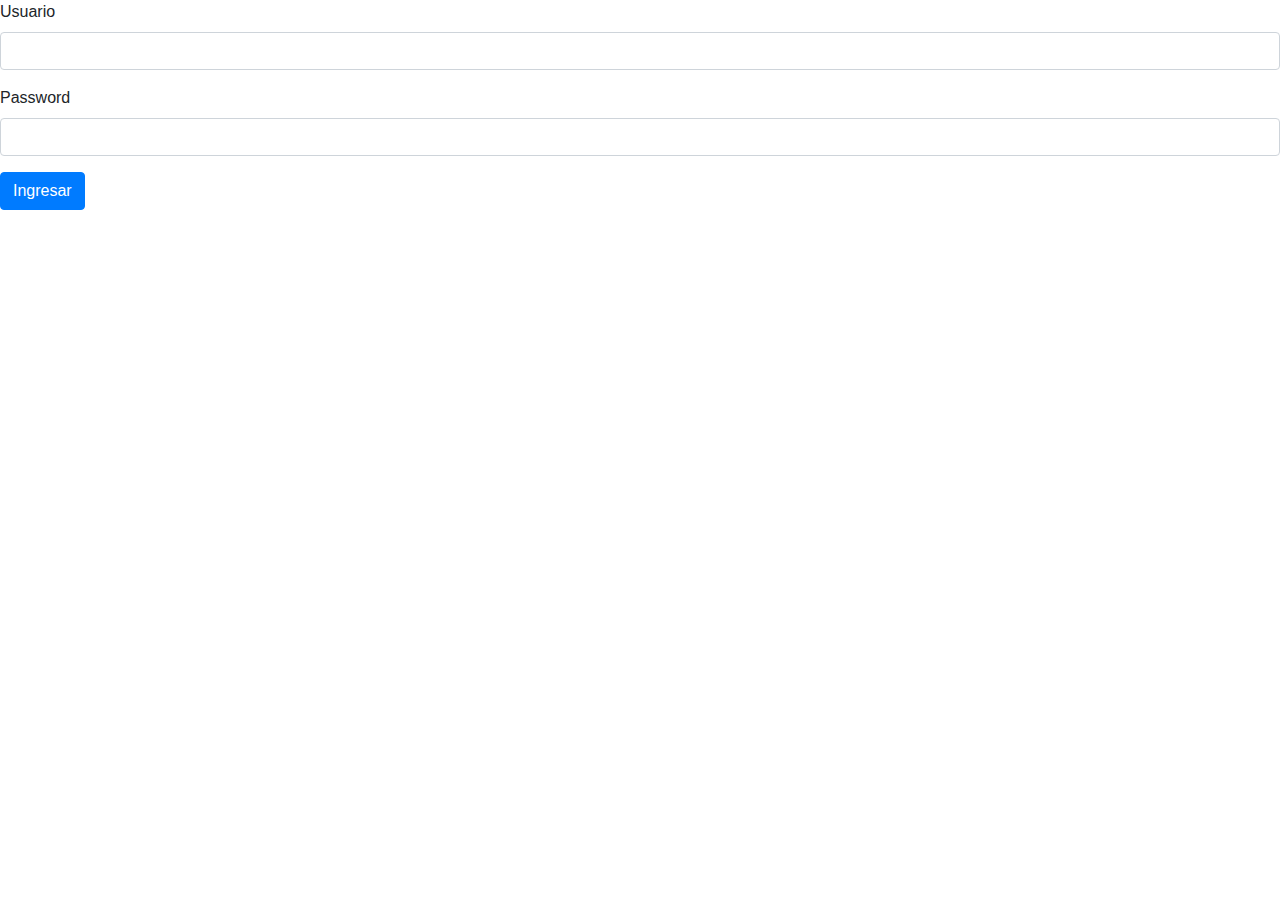
<file: externa/index.html>
<!DOCTYPE html>
<html lang="en">

<head>
    <meta charset="UTF-8" />
    <meta name="viewport" content="width=device-width, initial-scale=1.0" />
    <title>Externa</title>
    <link rel="stylesheet" href="https://stackpath.bootstrapcdn.com/bootstrap/4.3.1/css/bootstrap.min.css"
        integrity="sha384-ggOyR0iXCbMQv3Xipma34MD+dH/1fQ784/j6cY/iJTQUOhcWr7x9JvoRxT2MZw1T" crossorigin="anonymous" />
    <script src="https://code.jquery.com/jquery-3.5.1.slim.min.js"
        integrity="sha384-DfXdz2htPH0lsSSs5nCTpuj/zy4C+OGpamoFVy38MVBnE+IbbVYUew+OrCXaRkfj"
        crossorigin="anonymous"></script>
    <script src="https://cdn.jsdelivr.net/npm/bootstrap@4.6.0/dist/js/bootstrap.bundle.min.js"
        integrity="sha384-Piv4xVNRyMGpqkS2by6br4gNJ7DXjqk09RmUpJ8jgGtD7zP9yug3goQfGII0yAns"
        crossorigin="anonymous"></script>

    <link href="estilos.css" rel="stylesheet" type="text/css" />
    <script src="https://code.jquery.com/jquery-3.1.1.min.js"></script>
</head>

<body>
    <div class="login">
        <form>
            <div class="form-group">
                <label for="exampleInputEmail1">Usuario</label>
                <input type="text" class="form-control" id="in_usuario" aria-describedby="emailHelp" />
            </div>
            <div class="form-group">
                <label for="exampleInputPassword1">Password</label>
                <input type="password" class="form-control" id="in_pass" />
            </div>
            <button type="button" class="btn btn-primary" onClick="f_validar();">Ingresar</button>
        </form>
    </div>

    <div class="contenido-general">
        <div>
            <h1>Lista de juegos</h1>
        </div>
        <div class="contTabla">
            <!-- a rellenar con la tabla de los juegos ya creados -->
        </div>

        <hr />
        <hr />
        <hr />

        <div>
            <h1>Agregar Juego</h1>
        </div>

        <div class="agregarJuego">
            CODIGO <input type="text" id="txt_codigo" /><br />
            NOMBRE <input type="text" id="txt_nombre" /><br />
            CONSOLA <input type="text" id="txt_consola" /> <br />
            VALOR <input type="number" id="txt_valor" /><br />
            ESTADO <input type="text" id="txt_estado" /><br />

            <button class="btn btn-primary" type="button" onClick="f_guardarJuego()">
                Agregar Juego
            </button>
        </div>

        <hr />
        <hr />
        <hr />

        <div class="Eliminar Juego">
            <h1>Eliminar Juego Según ID</h1>
            ID <input type="text" id="txt_codigo_eliminar" /><br />

            <button class="btn btn-danger" type="button" id="btn_eliminar" onClick="f_eliminar()">
                Eliminar Juego
            </button>
        </div>
    </div>

    <script src="script.js"></script>
</body>

</html>
</file>
<file: externa/estilos.css>
.agregarJuego{
    padding-left: 50px;
}
#login{
    width: 70%;
}
</file>
